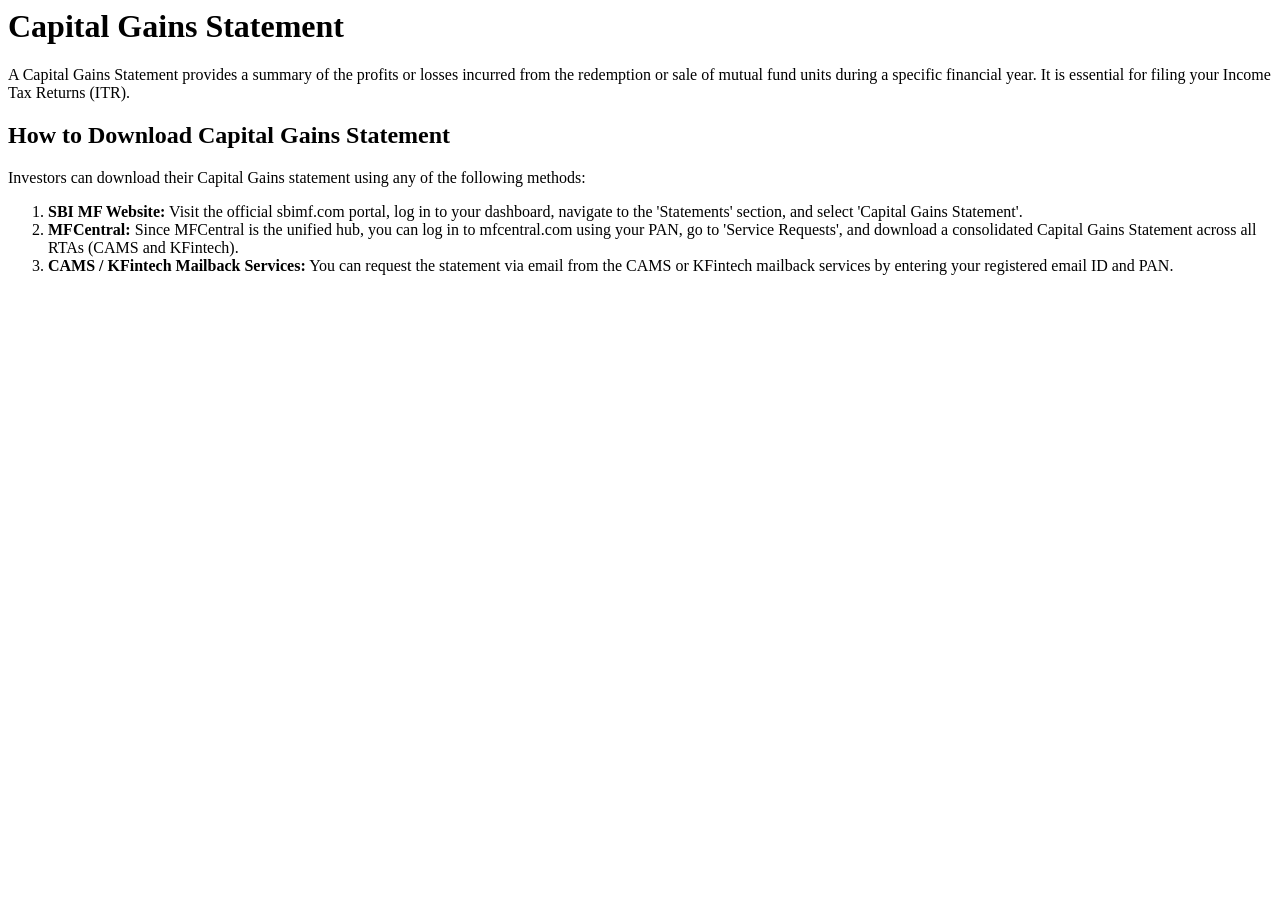
<file: ui/static/capital_gains.html>
<html>
<head><title>Capital Gains and Tax Statements</title></head>
<body>
<h1>Capital Gains Statement</h1>
<p>A Capital Gains Statement provides a summary of the profits or losses incurred from the redemption or sale of mutual fund units during a specific financial year. It is essential for filing your Income Tax Returns (ITR).</p>
<h2>How to Download Capital Gains Statement</h2>
<p>Investors can download their Capital Gains statement using any of the following methods:</p>
<ol>
    <li><strong>SBI MF Website:</strong> Visit the official sbimf.com portal, log in to your dashboard, navigate to the 'Statements' section, and select 'Capital Gains Statement'.</li>
    <li><strong>MFCentral:</strong> Since MFCentral is the unified hub, you can log in to mfcentral.com using your PAN, go to 'Service Requests', and download a consolidated Capital Gains Statement across all RTAs (CAMS and KFintech).</li>
    <li><strong>CAMS / KFintech Mailback Services:</strong> You can request the statement via email from the CAMS or KFintech mailback services by entering your registered email ID and PAN.</li>
</ol>
</body>
</html>
</file>
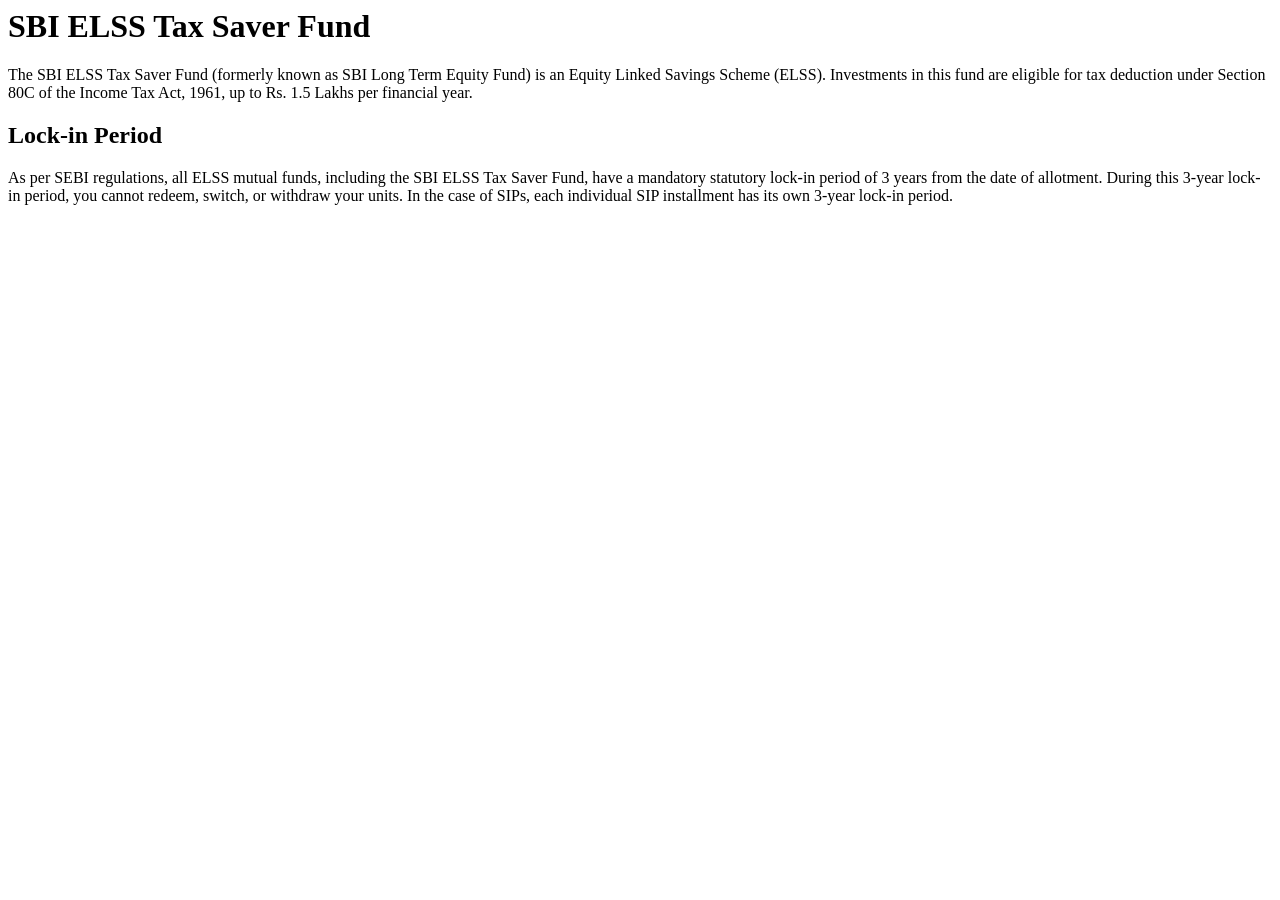
<file: ui/static/elss.html>
<html>
<head><title>SBI ELSS Tax Saver Fund (Formerly SBI Long Term Equity Fund)</title></head>
<body>
<h1>SBI ELSS Tax Saver Fund</h1>
<p>The SBI ELSS Tax Saver Fund (formerly known as SBI Long Term Equity Fund) is an Equity Linked Savings Scheme (ELSS). 
Investments in this fund are eligible for tax deduction under Section 80C of the Income Tax Act, 1961, up to Rs. 1.5 Lakhs per financial year.</p>
<h2>Lock-in Period</h2>
<p>As per SEBI regulations, all ELSS mutual funds, including the SBI ELSS Tax Saver Fund, have a mandatory statutory lock-in period of 3 years from the date of allotment. During this 3-year lock-in period, you cannot redeem, switch, or withdraw your units. In the case of SIPs, each individual SIP installment has its own 3-year lock-in period.</p>
</body>
</html>
</file>
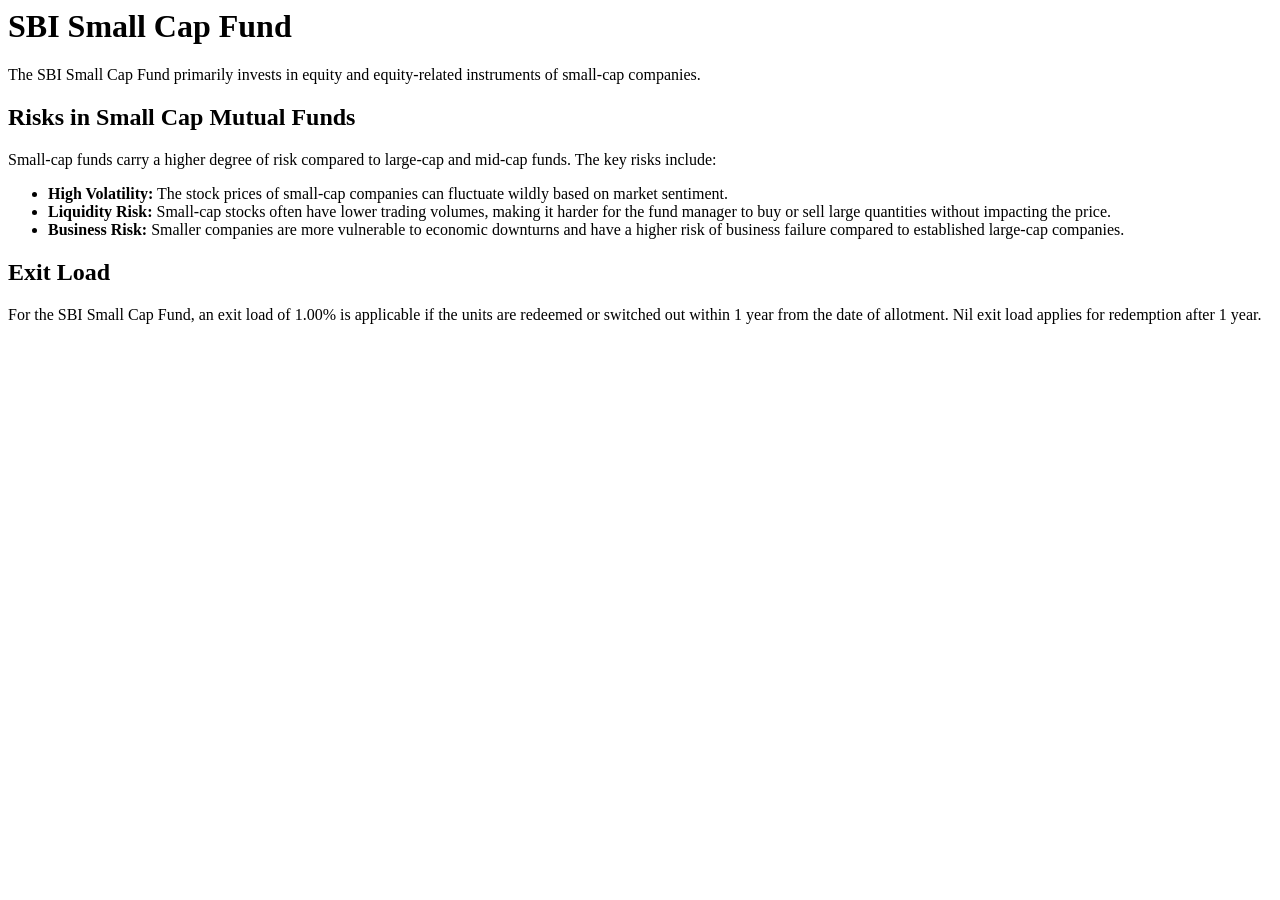
<file: ui/static/smallcap.html>
<html>
<head><title>SBI Small Cap Fund</title></head>
<body>
<h1>SBI Small Cap Fund</h1>
<p>The SBI Small Cap Fund primarily invests in equity and equity-related instruments of small-cap companies.</p>
<h2>Risks in Small Cap Mutual Funds</h2>
<p>Small-cap funds carry a higher degree of risk compared to large-cap and mid-cap funds. The key risks include:</p>
<ul>
    <li><strong>High Volatility:</strong> The stock prices of small-cap companies can fluctuate wildly based on market sentiment.</li>
    <li><strong>Liquidity Risk:</strong> Small-cap stocks often have lower trading volumes, making it harder for the fund manager to buy or sell large quantities without impacting the price.</li>
    <li><strong>Business Risk:</strong> Smaller companies are more vulnerable to economic downturns and have a higher risk of business failure compared to established large-cap companies.</li>
</ul>
<h2>Exit Load</h2>
<p>For the SBI Small Cap Fund, an exit load of 1.00% is applicable if the units are redeemed or switched out within 1 year from the date of allotment. Nil exit load applies for redemption after 1 year.</p>
</body>
</html>
</file>
